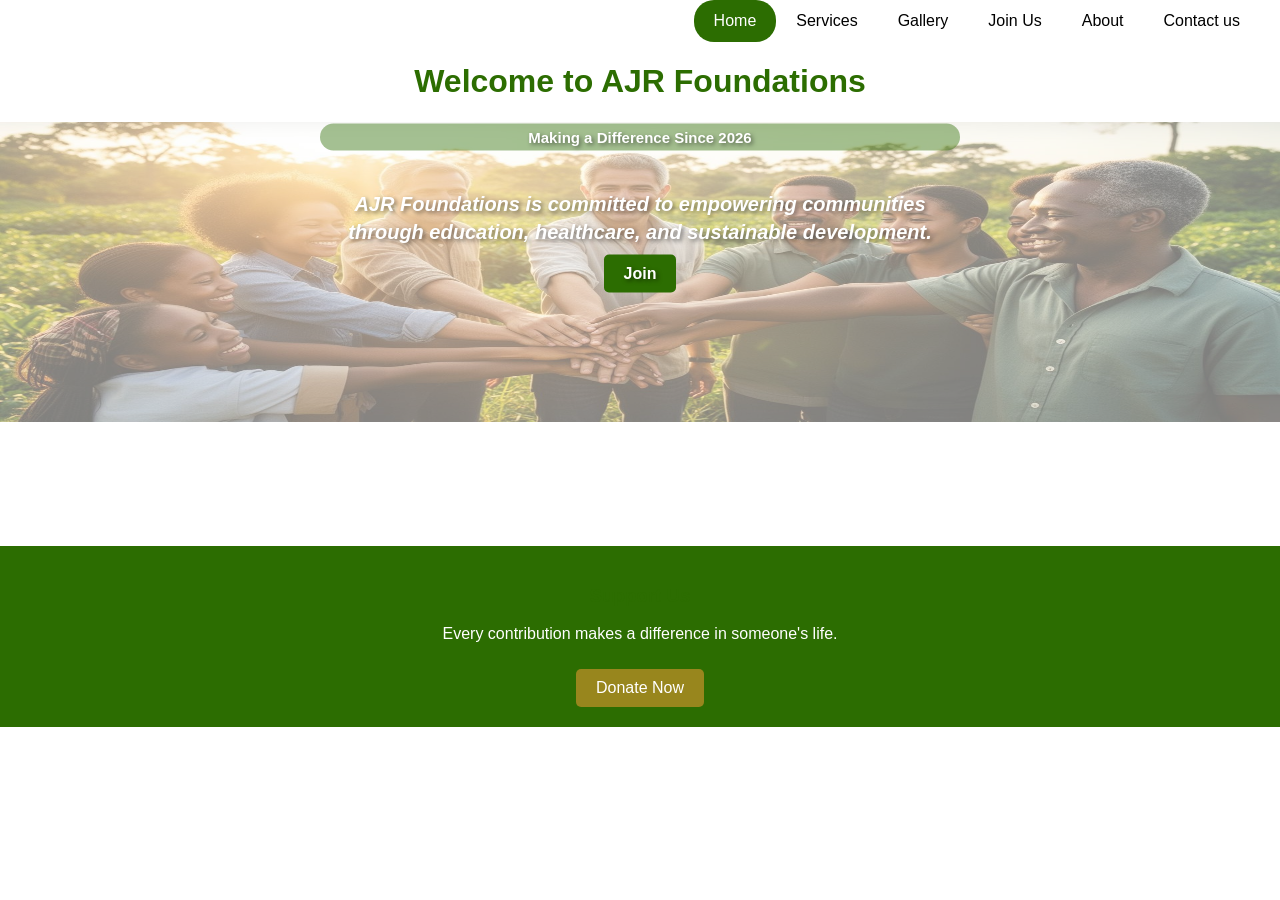
<file: index.html>
<!DOCTYPE html>
<html lang="en">

    <head>
        <title>AJR Foundations</title>
        <link rel ="stylesheet" href="styles.css">    
    </head>
    <body>
        <!--Menu Bar-->
        <div class="navbar">
            <a href="index.html" class="active">Home</a>
            <a href="services.html">Services</a>
            <a href="gallery.html">Gallery</a>
            <a href="join.php">Join Us</a>
            <a href="about.html">About</a>
            <a href="contact.html">Contact us</a>
        
        </div>

        <!--Banner-->
        <div class="banner">
            <h1>Welcome to AJR Foundations</h1>
            <img src="assets/bg.jpg" alt="Banner">
            <div class="overlay-text">
            <span class="since">Making a Difference Since 2026</span><br>
            <span class= "smallText">AJR Foundations is committed to empowering communities through education, healthcare, and sustainable development.</span>
            <a href="donate.html" class="join-btn">Join</a>

            </div>
        </div>
        
        <!--Main Content-->
        <div class="Main">
            
        </div>

<!-- Footer -->
<footer>
    <div class="footer">
        <div class="footer-column">
            <h3>Support Us</h3>
            <p>Every contribution makes a difference in someone's life.</p>
            <a href="donate.html" class="donate-btn">Donate Now</a>
        </div>
    </div>

</footer>
    </body>
</html>
</file>
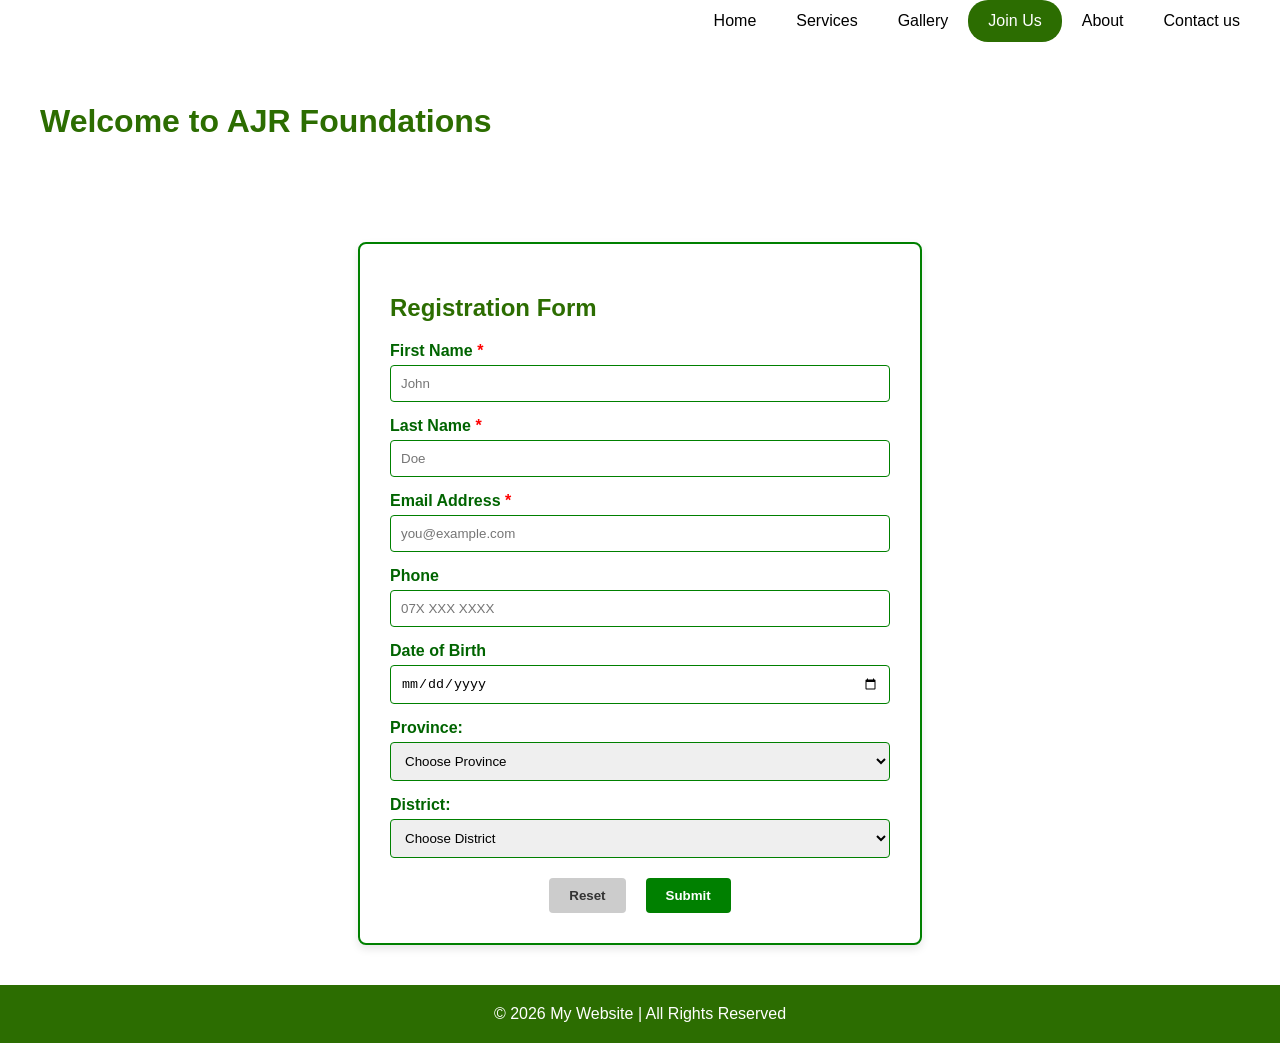
<file: join.html>
<!DOCTYPE html>
<html lang="en">

    <head>
        <title>AJR Foundations</title>
        <link rel ="stylesheet" href="styles.css">    
    </head>
    <body>
        <!--Menu Bar-->
        <div class="navbar">
            <a href="index.html" active>Home</a>
            <a href="services.html">Services</a>
            <a href="gallery.html">Gallery</a>
            <a href="join.html" class="active">Join Us</a>
            <a href="about.html">About</a>
            <a href="contact.html">Contact us</a>
        </div>
        
        <!--Main Content-->
        <div class="Main">
            <centre><h1>Welcome to AJR Foundations</h1></centre>
        </div>

        <div class="form-container">
    <form action="save.php" method="POST">
      <h2>Registration Form</h2>

      <div class="form-group">
        <label for="fname">First Name <span class="required">*</span></label>
        <input type="text" id="fname" name="fname" placeholder="John" required>
      </div>

      <div class="form-group">
        <label for="lname">Last Name <span class="required">*</span></label>
        <input type="text" id="lname" name="lname" placeholder="Doe" required>
      </div>

      <div class="form-group">
        <label for="email">Email Address <span class="required">*</span></label>
        <input type="email" id="email" name="email" placeholder="you@example.com" required>
      </div>

      <div class="form-group">
        <label for="phone">Phone</label>
        <input type="tel" id="phone" name="phone" 
            placeholder="07X XXX XXXX" pattern="07[0-9]{8}"required>
      </div>

      <div class="form-group">
        <label for="dob">Date of Birth</label>
        <input type="date" id="dob" name="dob" placeholder="mm/dd/yyyy" required>
      </div>

     <div class="form-group">
        <label for="province">Province:</label>
        <select id="province" name="province" required>
          <option value="">Choose Province</option>
          <option value="Central">Central</option>
          <option value="Eastern">Eastern</option>
          <option value="Northern">Northern</option>
          <option value="North Central">North Central</option>
          <option value="North Western">North Western</option>
          <option value="Sabaragamuwa">Sabaragamuwa</option>
          <option value="Southern">Southern</option>
          <option value="Western">Western</option>
          <option value="Uva">Uva</option>
        </select>
      </div>

      <div class="form-group">
        <label for="district">District:</label>
        <select id="district" name="district" required>
          <option value="">Choose District</option>
        </select>
      </div>

      <div class="button-group">
        <button type="reset" class="reset-btn">Reset</button>
        <button type="submit" class="submit-btn">Submit</button>
      </div>

    </form>
        </div>
          <!-- Footer -->
    <footer>
        © 2026 My Website | All Rights Reserved
    </footer>
    
    <script src="script.js"></script>
    </body>
</html>
</file>
<file: styles.css>
body {
  margin: 0;
  font-family: Arial, sans-serif;
}

/* Menu Bar */
.navbar {
  background-color: white;
  overflow: hidden;
  display: flex;
  justify-content: flex-end;
  padding: 0 20px;
}

.navbar a {
  color: black;
  text-decoration: none;
  padding: 12px 20px;
  display: block;
}

.navbar a:hover {
  background-color: rgb(227, 226, 226);
  border-radius: 100px;
}

.navbar a.active {
  background-color: #2c6d01;
  color: white;
  border-radius: 20px;
}

/* Banner */
.banner {
  position: relative;
  text-align: center;
  display: block;
}

.banner img {
  width: 100%;
  height: 300px;
  opacity: 0.5;
  transition: opacity 0.3s ease;
}

.overlay-text {
  position: absolute;
  top: 40%;
  left: 50%;
  transform: translate(-50%, -50%);
  color: white;
  font-size: 24px;
  font-weight: bold;
  text-shadow: 2px 2px 4px rgba(0,0,0,0.5);
}

.smallText {
  font-size: 20px;
  font-style: italic;
  color: white;
  margin: 10px 0;
}

.since {
  font-size: 15px;
  font-weight: bold;
  display: block;
  background-color: #2c6d016d;
  color: white;
  padding: 5px 10px;
  border-radius: 20px;
  margin-bottom: 10px;
}

.join-btn, .donate-btn {
  background-color: #2c6d01;
  color: white;
  padding: 10px 20px;
  border: none;
  border-radius: 5px;
  cursor: pointer;
  font-size: 16px;
  text-decoration: none;
  display: inline-block;
  transition: background-color 0.3s ease;
  margin-top: 10px;
}

.join-btn:hover {
  background-color: #3b9101;
}

.donate-btn {
  background-color: rgb(152, 134, 29);
}

.donate-btn:hover {
  background-color: gold;
}

/* Main Content */
.main-content, .Main {
  padding: 40px 20px;
  max-width: 1200px;
  margin: 0 auto;
}

/* Team / Staff */
.team-section, .Team {
  padding: 40px 20px;
  text-align: center;
}

.staff {
  display: grid;
  grid-template-columns: repeat(auto-fit, minmax(200px, 1fr));
  gap: 15px;
  padding: 20px;
  justify-content: center;
  max-width: 800px;
  margin: 0 auto;
}

.member {
  background: #f9f9f9;
  padding: 15px;
  border-radius: 8px;
  box-shadow: 0 2px 5px rgba(0,0,0,0.1);
  text-align: center;
}

.member img {
  width: 100%;
  max-width: 150px;
  height: 150px;
  object-fit: cover;
  border-radius: 50%;
  margin-bottom: 10px;
}

/* Gallery */
.gallery {
  display: grid;
  grid-template-columns: repeat(auto-fit, minmax(250px, 1fr));
  gap: 15px;
  padding: 20px;
  max-width: 1200px;
  margin: 0 auto;
}

.gallery img {
  width: 100%;
  height: 200px;
  object-fit: cover;
  border-radius: 8px;
  box-shadow: 0 4px 8px rgba(0,0,0,0.1);
  transition: transform 0.3s ease;
}

.gallery img:hover {
  transform: scale(1.05);
}

/* Footer */
footer {
  text-align: center;
  background-color: #2c6d01;
  color: white;
  padding: 20px;
  margin-top: 40px;
}

.footer {
  max-width: 1200px;
  margin: 0 auto;
  display: flex;
  justify-content: center;
}

.footer-column {
  text-align: center;
}

/* Form Styles */
.form-container {
  max-width: 500px;
  margin: 40px auto;
  background: #fff;
  padding: 30px;
  border: 2px solid green;
  border-radius: 8px;
  box-shadow: 0 4px 8px rgba(0,0,0,0.1);
}

.form-group {
  margin-bottom: 15px;
}

.form-group label {
  font-weight: bold;
  color: #006400;
  margin-bottom: 5px;
  display: block;
}

.form-group input, .form-group select {
  width: 100%;
  padding: 10px;
  border: 1px solid green;
  border-radius: 4px;
  box-sizing: border-box;
}

.button-group {
  display: flex;
  justify-content: center;
  gap: 20px;
  margin-top: 20px;
}

button {
  padding: 10px 20px;
  border: none;
  border-radius: 4px;
  cursor: pointer;
  font-weight: bold;
  transition: background-color 0.3s ease;
}

.reset-btn {
  background-color: #ccc;
  color: #333;
}

.reset-btn:hover {
  background-color: #999;
}

.submit-btn {
  background-color: green;
  color: white;
}

.submit-btn:hover {
  background-color: #006400;
}

.required {
  color: red;
}

h1, h2, h3 {
  color: #2c6d01;
}
</file>
